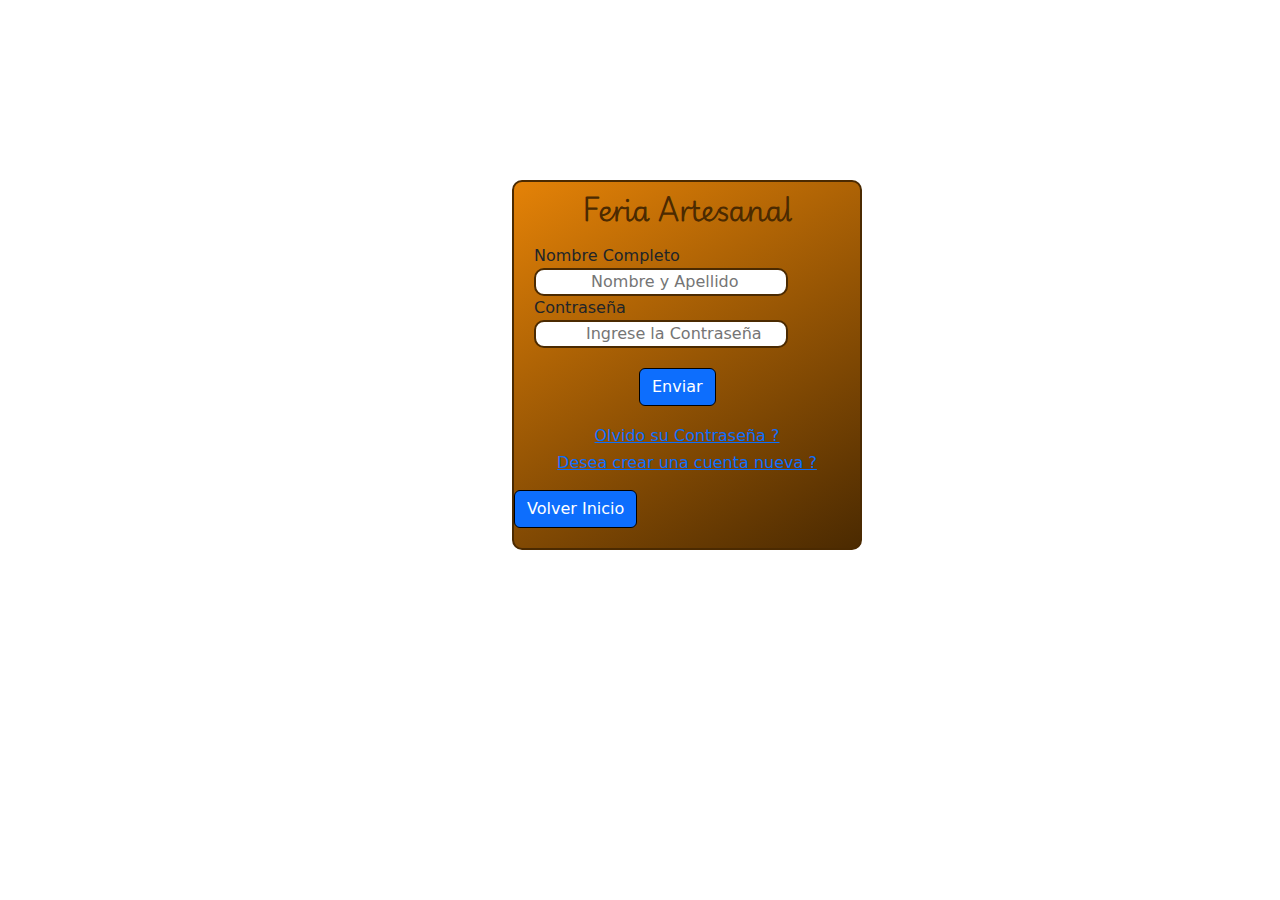
<file: ingresar.html>
<!DOCTYPE html>
<html lang="en">
<head>
    <meta charset="UTF-8">
    <meta name="viewport" content="width=device-width, initial-scale=1.0">
    <link href="https://cdn.jsdelivr.net/npm/bootstrap@5.3.3/dist/css/bootstrap.min.css" rel="stylesheet" integrity="sha384-QWTKZyjpPEjISv5WaRU9OFeRpok6YctnYmDr5pNlyT2bRjXh0JMhjY6hW+ALEwIH" crossorigin="anonymous">
    <link rel="stylesheet" href="./misEstilos/style.css">
    <title>Pre Presentacion Trabajo Final TalentoTech 2024</title>
</head>
<body>
 <main class="main_ingreso">
   <div class="container_ingreso">
      <h3>Feria Artesanal</h3>
      <form action="" method="post">
         <label for="nombre">Nombre Completo</label>
         <input type="text" id="nombre" placeholder=" Nombre y Apellido" required>
         <label for="contrasenia">Contraseña</label>
         <input type="password" id="contrasenia" placeholder="Ingrese la Contraseña" required>
         <button type="submit" class="btn btn-primary">Enviar</button>
      </form>
      <h6><a href="#">Olvido su Contraseña ?</a></h6>
      <h6><a href="#">Desea crear una cuenta nueva ?</a></h6>
      <button type="submit" class="btn btn-primary boton_volver"><a href="index.html">Volver Inicio</a></button>
   </div>
</main>
<script src="https://cdn.jsdelivr.net/npm/bootstrap@5.3.3/dist/js/bootstrap.bundle.min.js" integrity="sha384-YvpcrYf0tY3lHB60NNkmXc5s9fDVZLESaAA55NDzOxhy9GkcIdslK1eN7N6jIeHz" crossorigin="anonymous"></script>   
</body>
</html>
</file>
<file: misEstilos/style.css>
@import url('https://fonts.googleapis.com/css2?family=DynaPuff:wght@400..700&family=Playwrite+GB+S:ital,wght@0,100..400;1,100..400&display=swap');

*{
    margin: 0;
    padding: 0;
    box-sizing: border-box;
}
:root{
    --colorFondo1:#e48207;
    --colorFondo2:#fa981e;
    --colorFondo3:#fab765;
    --colorLetra1:#4b2a01;
}
/*header*/
.container_header{
  display: grid;
  grid-column: 1fr;
  width: 100%;
  height: auto;
  padding:0 2rem;
  background-color: var(--colorFondo1);
  padding-bottom: 20px;
  background: linear-gradient(80deg,var(--colorFondo1),var(--colorLetra1));
 
}

.container_header>h1{
  display: flex;  
  font-family: "Playwrite GB S", cursive;
  font-optical-sizing: auto;
  font-weight: 700;
  font-style: normal;
  color:var(--colorLetra1);
  font-size: 2em;
  justify-content: center;
  padding-bottom: 20px;
}

.bi{
    margin: 0 5px;
    color:var(--colorLetra1);
    cursor: pointer;
    width: 35px;
    height: 35px;
    margin: 10px 0 0 5px;
    padding-right: 5px;
}
/*---nav--*/
nav>ul{
    display: flex;
    width: 100%;
    height: auto;
    padding-top: 20px;
    justify-content:space-around;
    list-style: none;
}

nav a{
    text-decoration: none;
    color: black;
    font-size: 1.3rem;
    list-style: none;
  }
  
  nav a:hover{
    color: red;
    font-size:1.8rem;
    cursor: pointer;
    transition: all 0.5s;
    text-shadow:0 2.5px 5px rgba(0,0, 0, 0.8);
  }
  
 /*--carrusel--*/

 .container_carrusel{
    width: 100%;
    display: grid;
    grid-column: 1fr;
    grid-row: 100px;
 } 
 
 /*--main--*/

 .container_main{
    display: grid;
    max-width: 100%;
    height: auto;
    background-color: var(--colorFondo1);
    border: 1px solid black;
 }

 .grid_container_cards{
    width: 100%;
    height: auto;
    display: grid;
    gap: 20px;
    grid-template-columns: repeat(auto-fit,minmax(375px ,1fr));
    padding-left: 1rem;
    background-color: var(--colorFondo2);
    border: 2px solid var(--colorLetra1);

}

main .imagen_cards{
    padding: 1rem;
    width: 375px;
    height: 250px;
    margin-top: 20px;
    border: 1.5px solid var(--colorLetra1);
    border-radius: 10px;
    box-shadow: 0 4px 8px rgba(0,0, 0, 1);
}
  
main .grid_container_cards h4{
    text-align: left;
    margin: 2rem 0 1rem 0;
}
  
main .grid_container_cards h6{
    text-align: left;
    margin-top: 0.5rem;
}

main .grid_container_cards .boton_card{
    margin:2rem 0 1rem 0;
    border: 1px solid black;
}

  /*-----------inicio footer---------------*/
footer{
    text-align: center;   
    background: linear-gradient(80deg,var(--colorFondo3),var(--colorFondo1));    
    padding-bottom: 20px;
    border: 1px solid black;
} 
    
footer h1{
    margin-left: 3rem;
    padding-top: 50px;
    font-family: "S Playwrite GB ", cursive;
    font-optical-sizing: auto;
    font-weight: 700;
    font-style: normal;
    color:gray;
    text-shadow:0 2.5px 5px rgba(255,255, 255, 0.8);
    font-size: 4em;
}
  
footer .somosDisenio1{
    color: red;
}
  
footer .somosDisenio2{
    color: violet;
}
  
footer h6{
    text-align: left;
    color: white;
    margin-left: 6px;
}
  
.logos_footer{
    text-align: center;
    cursor: pointer;
    padding-bottom: 50px;
}

/*--Ingreso--*/
.main_ingreso{
    background: linear-gradient(80deg,var(--colorFondo3),var(--colorFondo1));   
}
.container_ingreso{
    position: absolute;
    display: flexbox;
    top:20%;
    left:40%;
    justify-items: center;
    z-index: 99;
    width: 350px;
    min-height: auto;
    background-color:var(--colorFondo3);
    background-image: linear-gradient(150deg,var(--colorFondo1),var(--colorLetra1));
    border: 2px solid var(--colorLetra1);
    border-radius: 10px;
  
  }
  
  .container_ingreso h3{
    font-family: "Playwrite GB S", cursive;
    font-optical-sizing: auto;
    font-weight: 700;
    font-style: normal;
    color:var(--colorLetra1);
    text-align: center;
    padding: 10px 0;
  }
  
  .container_ingreso label{
    margin-left: 20px;
   
  }
  
  .container_ingreso input{
    margin-left: 20px;
    padding-left: 50px;
    border: 2px solid var(--colorLetra1);
    border-radius: 10px;
  }
  
  .container_ingreso form button{
    margin: 20px 0 20px 125px;
    border: 1px solid black;
  }
  
  .boton_volver{
    margin: 10px 0 20px 0;
    border: 1px solid black;
  
  }
  
  .boton_volver a{
    text-decoration: none;
    color: white;
  }
  
  /*----medida celular---*/
  @media only screen and (max-width: 500px){
    .container_header>h1{
      display: flex;  
      font-family: "Playwrite GB S", cursive;
      font-optical-sizing: auto;
      font-weight: 700;
      font-style: normal;
      color:var(--colorLetra1);
      font-size: 2em;
      justify-content: left;
      padding-bottom: 20px;
    }

    nav>ul{
        display: block;
        width: 100%;
        height: auto;
        padding-top: 20px;
        list-style: none;
    }
    
    nav a{
        display: block;
        text-decoration: none;
        color: black;
        font-size: 1.3rem;
        list-style: none;
      }
      
      nav a:hover{
        color: red;
        font-size: 1.8rem;
        cursor: pointer;
        transition: all 0.5s;
        text-shadow:0 2.5px 5px rgba(0,0, 0, 0.8);
      }

   
  }
</file>
